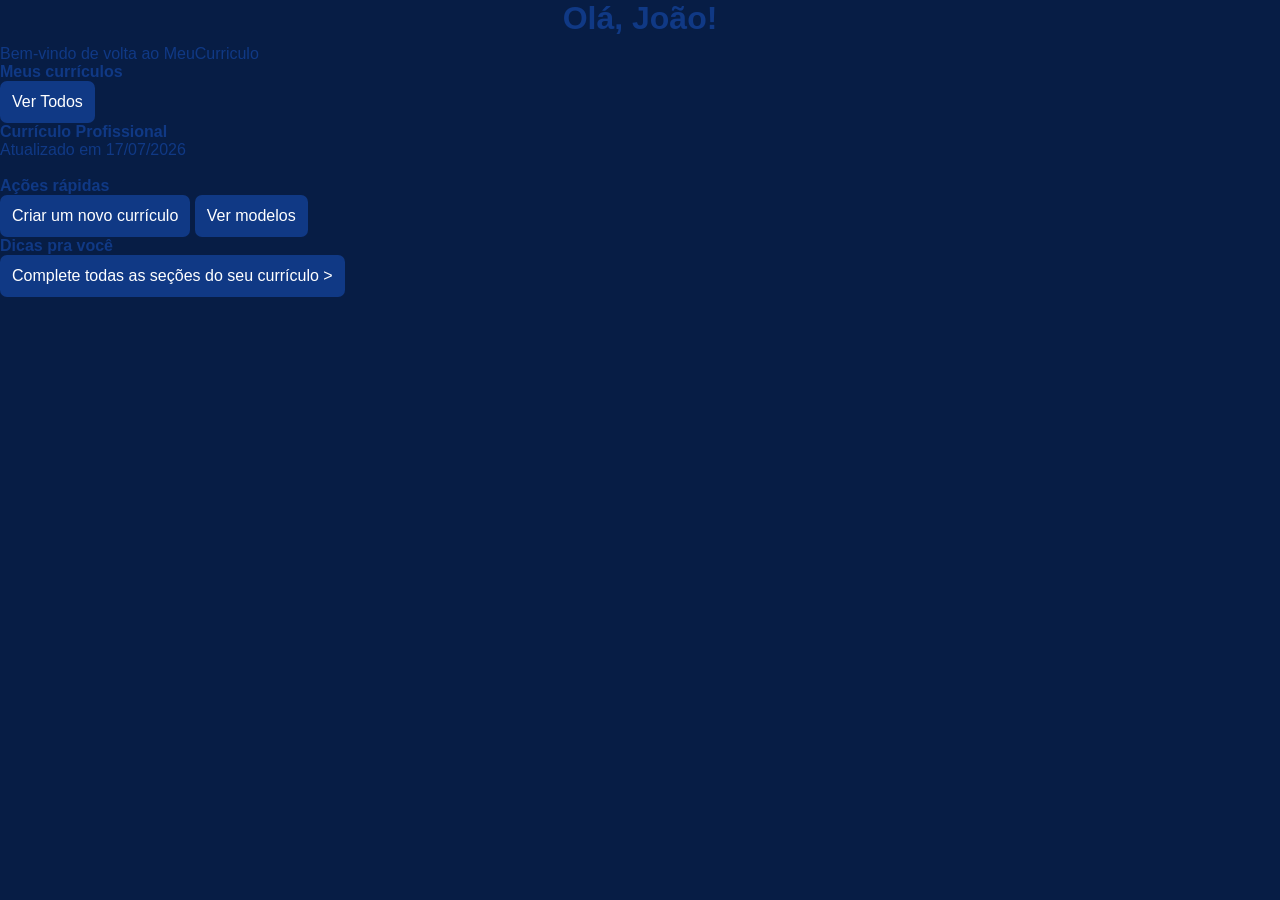
<file: aaaaa.html>
<!DOCTYPE html>
<html lang="pt-BR">
<head>
    <meta charset="UTF-8">
    <meta name="viewport" content="width=device-width, initial-scale=1.0">
    <title>My Resume</title>
    <link rel="stylesheet" href="style.css">
</head>
<body>
    
    <header>
        <h1>Olá, João!</h1>
        <p>Bem-vindo de volta ao MeuCurriculo</p>

    </header>


<h4>Meus currículos</h4>
<button>Ver Todos</button>


    <section class="curriculos">
    <h4>Currículo Profissional</h4>
    <p>Atualizado em 17/07/2026</p>
    <img>


    </section>

<h4>Ações rápidas</h4>

    <section class="curriculos">

    <div class="botao1">
    <button>Criar um novo currículo</button>
    <button>Ver modelos</button>

    </div>
    </section>


<h4>Dicas pra você</h4>

    <section class="curriculos">
    <div class="botao2">
    <button>Complete todas as seções do seu currículo    ></button>

    </div>
    </section>


















































































</body>
</html>
</file>
<file: style.css>
* {
    margin: 0;
    padding: 0;
    box-sizing: border-box;
}
 
body {
    font-family: Arial, Helvetica, sans-serif;
    background: #1b65d4;
    color: #103985;
    background-color: #071d45;
}
 
.container {
    min-height: 100vh;
    display: flex;
    align-items: center;
    justify-content: center;
    padding: 20px;
}
 
.card {
    width: 100%;
    max-width: 420px;
    background: white;
    padding: 35px;
    border-radius: 14px;
    box-shadow: 0 10px 30px #071d45;
}
 
h1 {
    text-align: center;
    margin-bottom: 8px;
}
 
.subtitle {
    text-align: center;
    color: #666;
    margin-bottom: 25px;
}
 
form {
    display: flex;
    flex-direction: column;
}
 
label {
    margin-bottom: 6px;
    font-weight: bold;
}
 
input {
    padding: 12px;
    margin-bottom: 18px;
    border: 1px solid #ccc;
    border-radius: 7px;
    font-size: 16px;
}
 
button {
    padding: 12px;
    border: none;
    border-radius: 7px;
    background: #103985;
    color: white;
    font-size: 16px;
    cursor: pointer;
}
 
.link-text {
    margin-top: 20px;
    text-align: center;
}
 
#mensagem {
    margin-top: 18px;
    text-align: center;
}
 
.painel-info {
    background: #f7f7f7;
    border-radius: 8px;
    padding: 16px;
    margin-bottom: 20px;
    word-break: break-word;
}

.logo img{
    width: 190px;
    height: auto;
    display: block;
    margin: 0 auto 20px;
}
</file>
